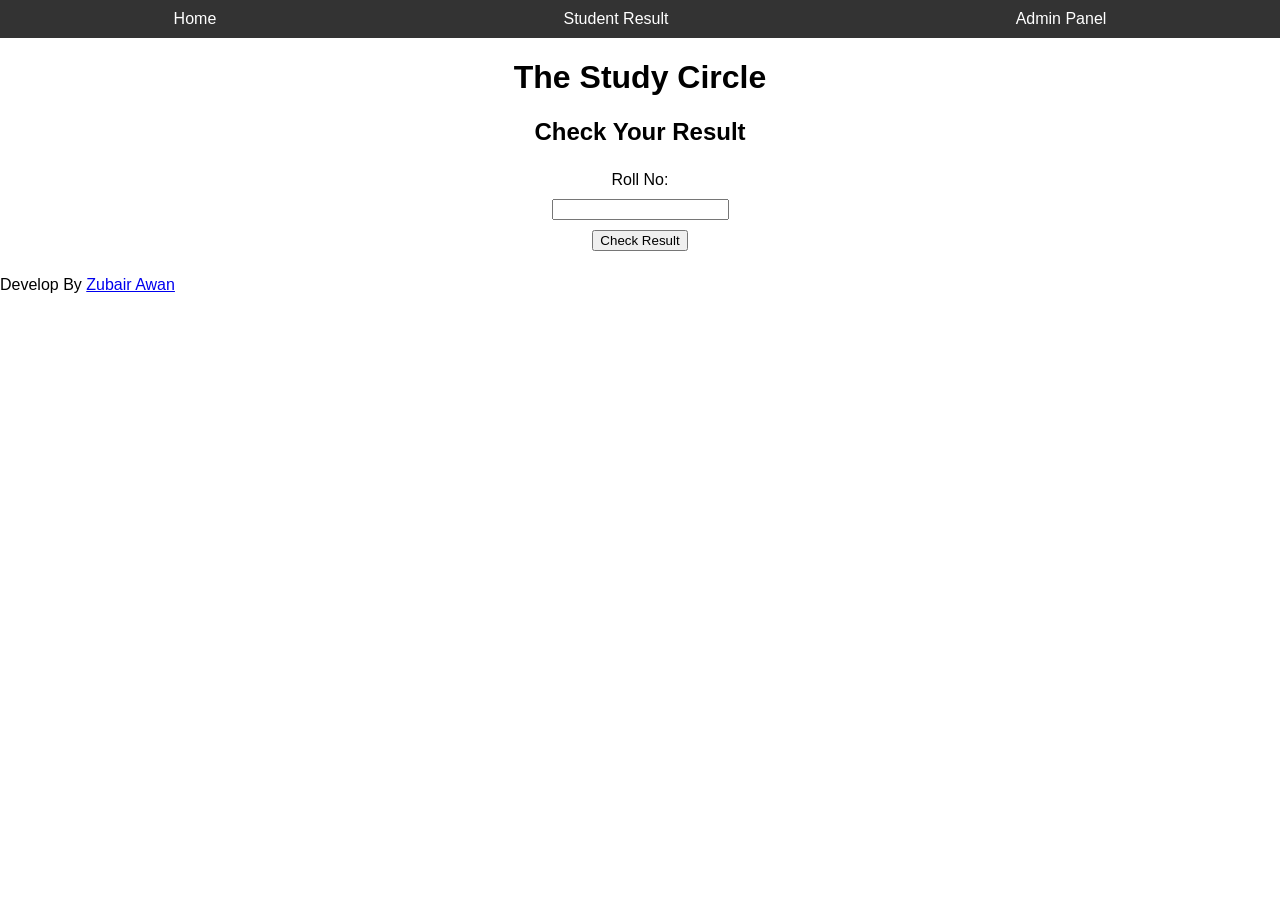
<file: index.html>
<!DOCTYPE html>
<html lang="en">
<head>
    <meta charset="UTF-8">
    <meta name="viewport" content="width=device-width, initial-scale=1.0">
    <title>Result Checker</title>
    <link rel="stylesheet" href="styles.css">
    <link rel="preconnect" href="https://fonts.googleapis.com">
    <link rel="preconnect" href="https://fonts.gstatic.com" crossorigin>
    <link href="https://fonts.googleapis.com/css2?family=Playwrite+NG+Modern:wght@100..400&display=swap" rel="stylesheet">

</head>
<body>
    <nav>
        <ul>
            <li><a href="#home">Home</a></li>
            <li><a href="#student">Student Result</a></li>
            <li><a href="admin.html">Admin Panel</a></li>
        </ul>
    </nav>

    <div id="home">
        <h1>The Study Circle</h1>
    </div>

    <div id="student">
        <h2>Check Your Result</h2>
        <form id="result-form">
            <label for="rollNo">Roll No:</label>
            <input type="text" id="rollNo" required>
            <button type="submit">Check Result</button>
        </form>
        <div class="Dev">Develop By <span><a href="https://www.instagram.com/itxzubair20/">Zubair Awan</a></span> </div>
        <div id="result"></div>
    </div>

    <script src="script.js"></script>
</body>
</html>
</file>
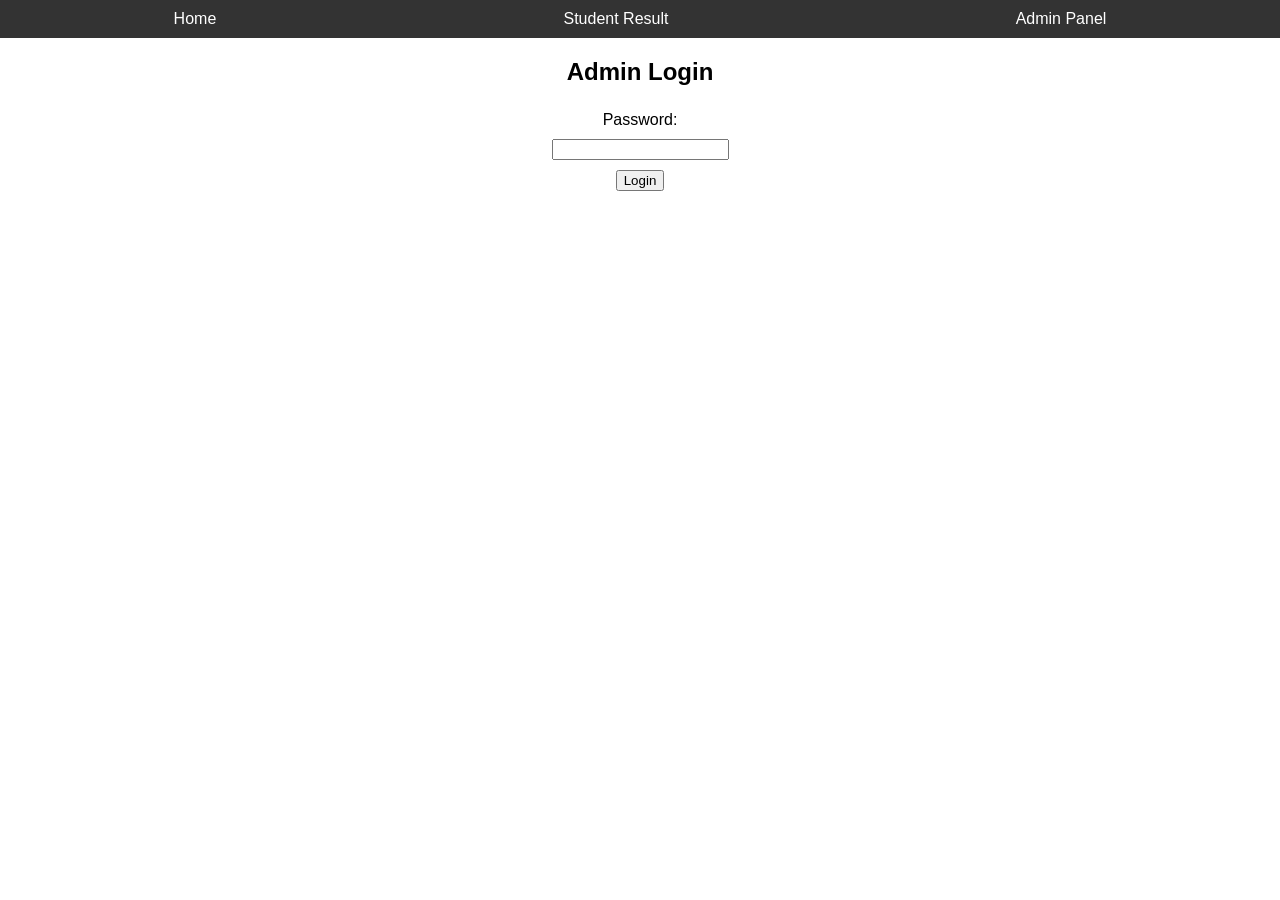
<file: admin.html>
<!DOCTYPE html>
<html lang="en">
<head>
    <meta charset="UTF-8">
    <meta name="viewport" content="width=device-width, initial-scale=1.0">
    <title>Admin Panel</title>
    <link rel="stylesheet" href="styles.css">
</head>
<body>
    <nav>
        <ul>
            <li><a href="index.html#home">Home</a></li>
            <li><a href="index.html#student">Student Result</a></li>
            <li><a href="admin.html">Admin Panel</a></li>
        </ul>
    </nav>

    <div id="admin">
        <h2>Admin Login</h2>
        <form id="admin-login-form">
            <label for="adminPassword">Password:</label>
            <input type="password" id="adminPassword" required>
            <button type="submit">Login</button>
        </form>
        <div id="admin-panel" style="display: none;">
            <h2>Admin Panel</h2>
            <form id="add-result-form">
                <label for="studentRollNo">Student Roll No:</label>
                <input type="text" id="studentRollNo" required>
                <label for="studentResult">Result:</label>
                <input type="text" id="studentResult" required>
                <button type="submit">Add Result</button>
            </form>
            <div id="student-list">
                <h3>Student Results</h3>
                <ul id="results-list"></ul>
            </div>
        </div>
    </div>

    <script src="admin.js"></script>
</body>
</html>
</file>
<file: styles.css>
body {
    font-family: Arial, sans-serif;
    margin: 0;
    padding: 0;
    box-sizing: border-box;
}

nav {
    background-color: #333;
    color: #fff;
}

nav ul {
    list-style: none;
    padding: 0;
    margin: 0;
    display: flex;
    justify-content: space-around;
}

nav ul li {
    margin: 0;
    padding: 10px;
}

nav ul li a {
    color: #fff;
    text-decoration: none;
}

h1, h2 {
    text-align: center;
}

form {
    display: flex;
    flex-direction: column;
    align-items: center;
    margin: 20px;
}

form label, form input, form button {
    margin: 5px;
}

#result {
    text-align: center;
    margin-top: 20px;
}

@media (max-width: 600px) {
    nav ul {
        flex-direction: column;
    }
}
</file>
